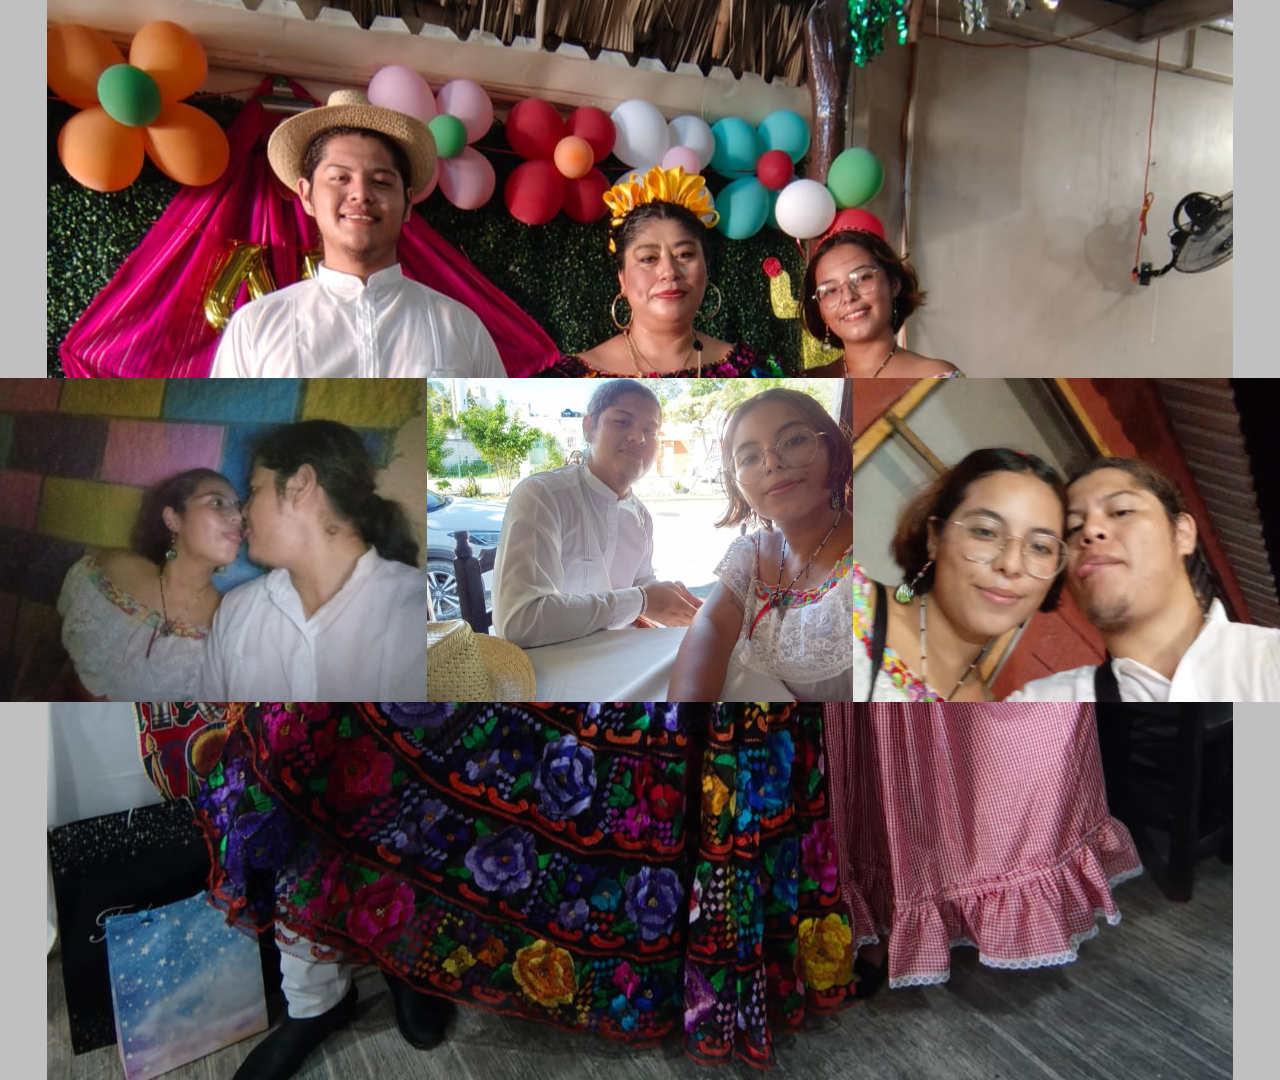
<file: Honey/ojayo.html>
<!DOCTYPE html>
<html lang="en">
<head>
    <meta charset="UTF-8">
    <meta name="viewport" content="width=device-width, initial-scale=1.0">
    <title>Fiesta</title>
    <link rel="stylesheet" href="/Honey/css's/ojayo.css">
</head>
<body>
    <div class="contenedor izquierda"></div>
    <div class="contenedor centro"></div>
    <div class="contenedor derecha"></div>
    </div>
</body>
</html>
</file>
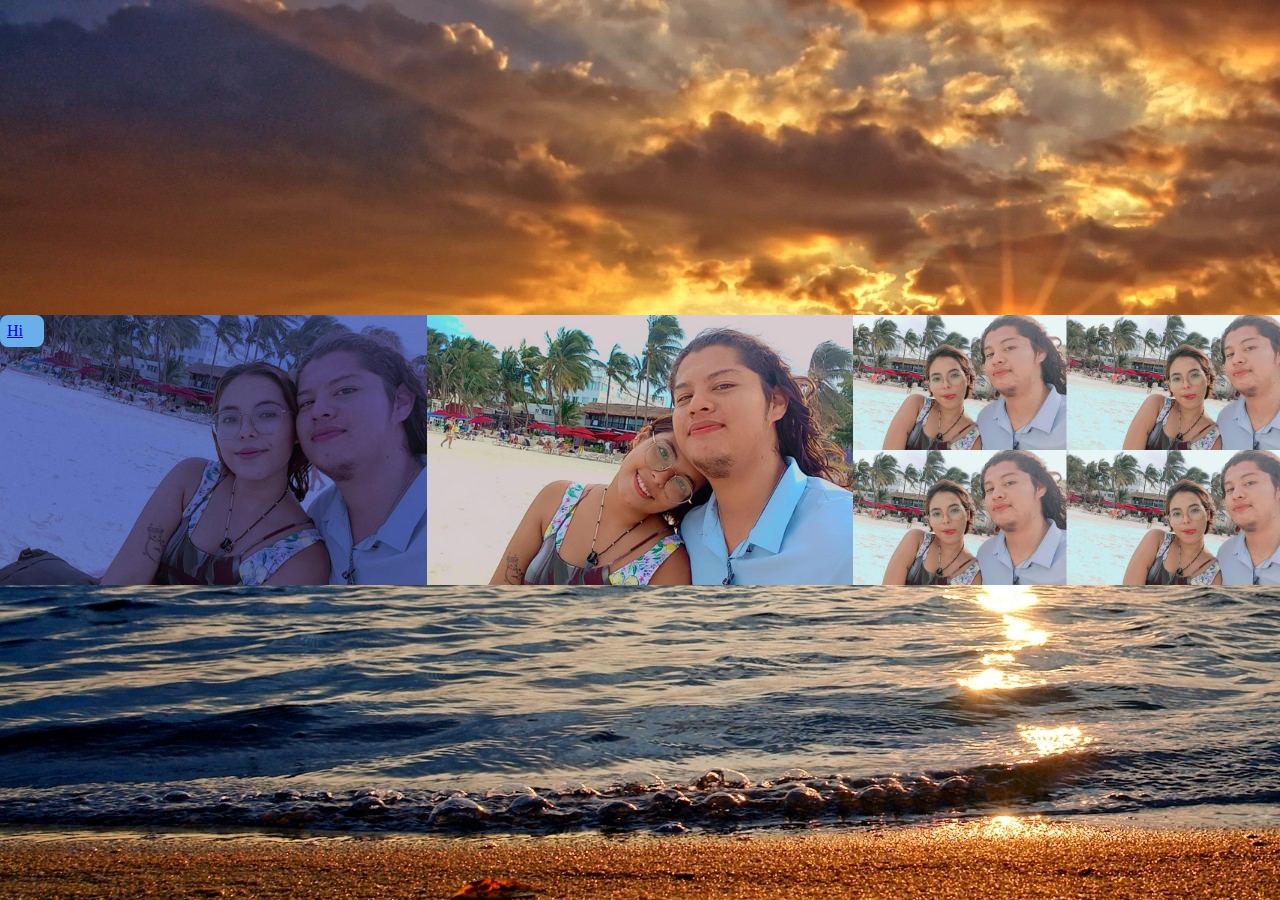
<file: Honey/Xchac.html>
<!DOCTYPE html>
<html lang="en">
<head>
    <meta charset="UTF-8">
    <meta name="viewport" content="width=device-width, initial-scale=1.0">
    <title>Xchaax</title>
    <link rel="stylesheet" href="/Honey/css's/Xchac.css">
</head>
<body>
    
    <div class="contenedor izquierda">
        <div class="botoncito">
        <a href="/Honey/Thrid/Hi.html">Hi</a>
    </div>
    </div>    
    <div class="contenedor centro"></div>
    <div class="contenedor derecha"></div>
    
</body>
</html>
</file>
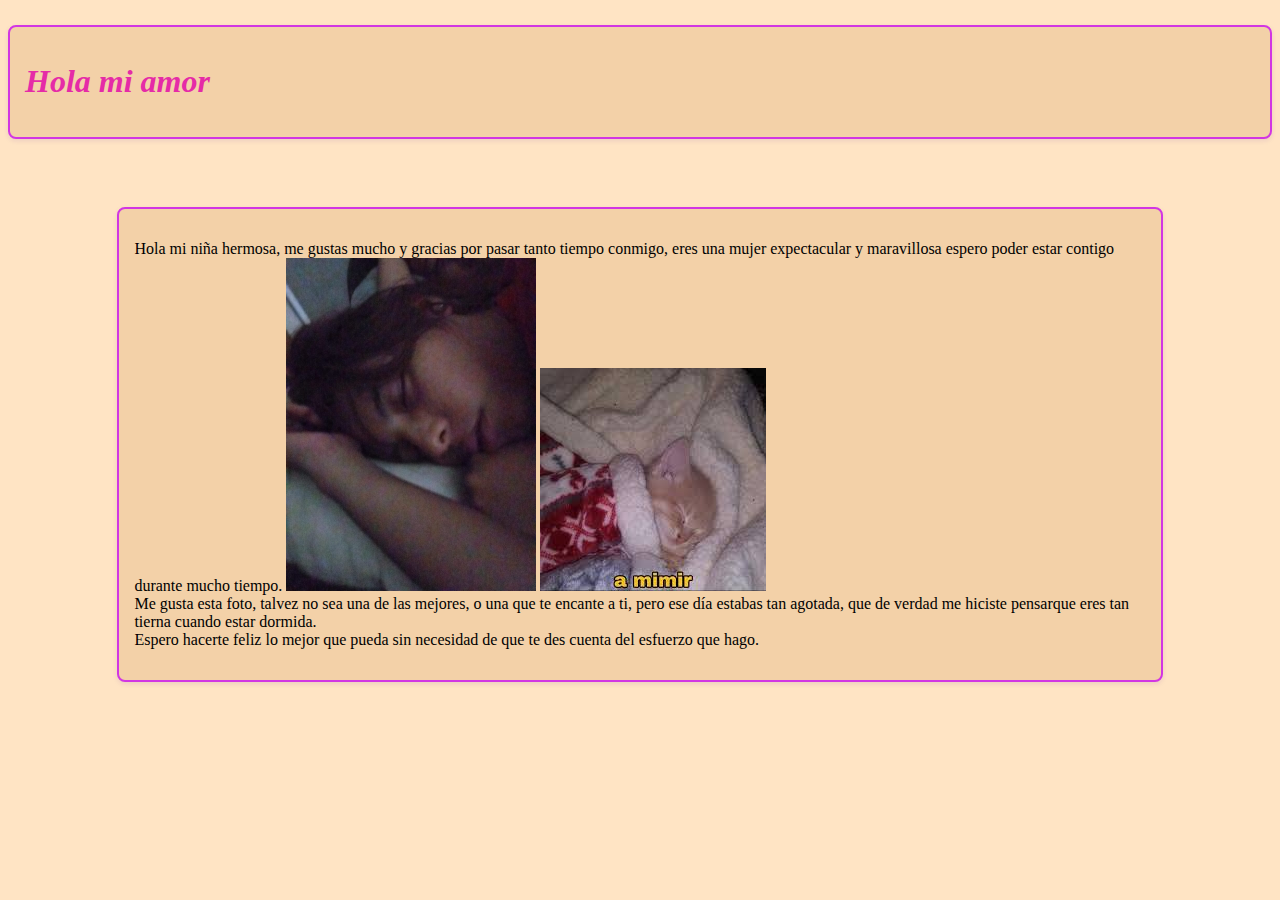
<file: Honey/Thrid/Hi.html>
<!DOCTYPE html>
<html lang="en">
<head>
    <meta charset="UTF-8">
    <meta name="viewport" content="width=device-width, initial-scale=1.0">
    <title>Document</title>
    <link rel="stylesheet" href="/Honey/css's/Hi.css">
</head>
<body>
    <div class="inicio">
    <h1>
        <i>
        Hola mi amor
    </i>
    </h1>
</div>
    <br>
    <div class="cuadro">
    <p>Hola mi niña hermosa, me gustas mucho y gracias por
        pasar tanto tiempo conmigo, eres una mujer expectacular y maravillosa
        espero poder estar contigo durante mucho tiempo.
        <img src="/Honey/images/zz1.jpeg" alt="Muamua">
        <img src="/Honey/images/michimido.jpeg" alt="">
        <br>
        Me gusta esta foto, talvez no sea una de las mejores, o una que te encante a ti, pero ese día estabas tan agotada,
        que de verdad me hiciste pensarque eres tan tierna cuando estar dormida.
        <br>
        Espero hacerte feliz lo mejor que pueda sin necesidad de que te des cuenta del esfuerzo que hago.
    </p>
</div>
</body>
</html>
</file>
